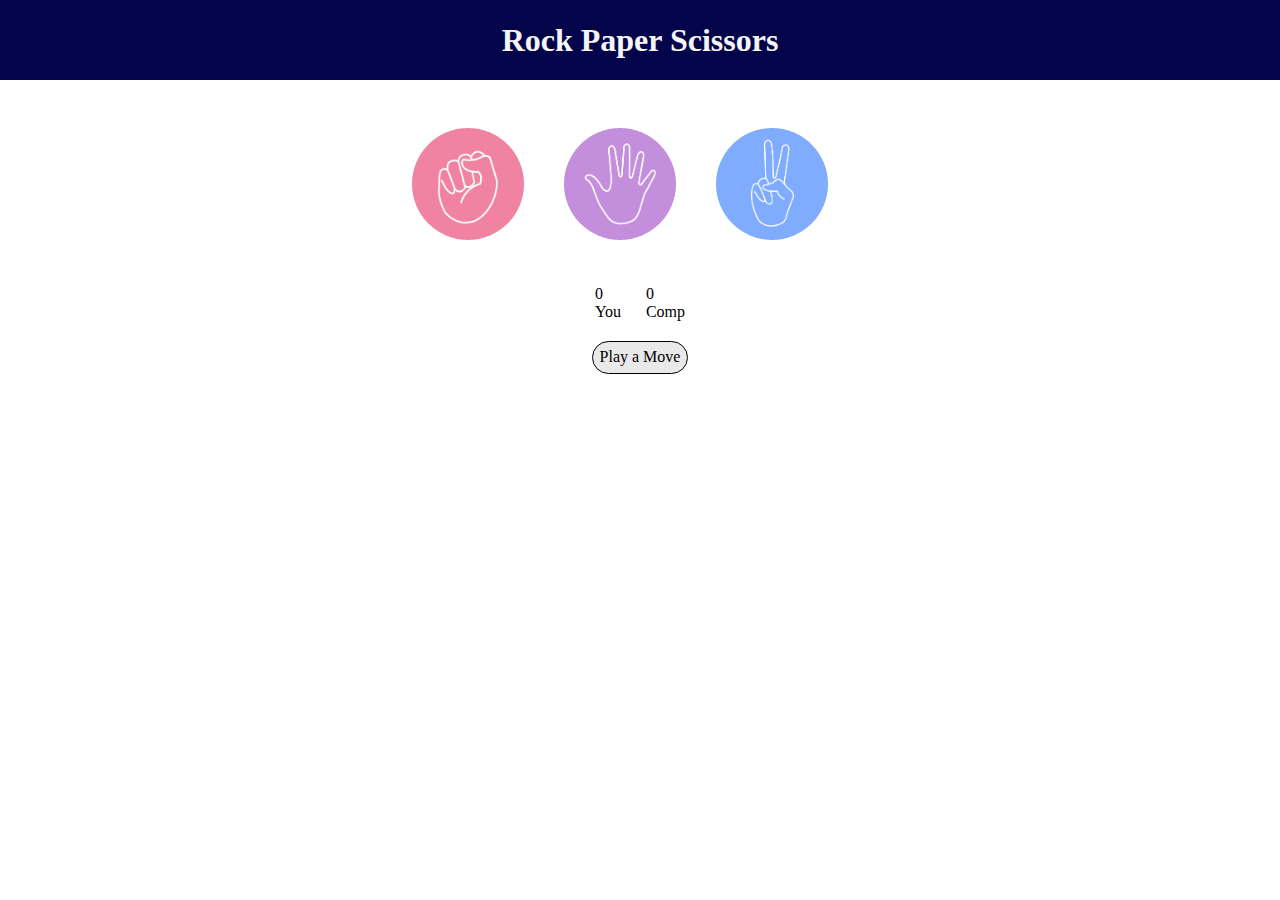
<file: index.html>
<!DOCTYPE html>
<html lang="en">
  <head>
    <meta charset="UTF-8" />
    <meta name="viewport" content="width=device-width, initial-scale=1.0" />
    <title>Rock Paper Scissors</title>
    <link rel="stylesheet" href="style.css" />
  </head>

  <body>
    <h1>Rock Paper Scissors</h1>
    <div class="container">
      <div class="box" id="Rock">
        <img src="rock.png" />
      </div>
      <div class="box" id="Paper">
        <img src="paper.png" />
      </div>
      <div class="box" id="Scissors">
        <img src="scissors.png" />
      </div>
    </div>
    <div class="scores">
      <div id="first">
        <p id="number1">0</p>
        <p>You</p>
      </div>
      <div>
        <p id="number2">0</p>
        <p>Comp</p>
      </div>
    </div>
    <div class="message container">
      <p id="message">It's a Draw</p>
    </div>
    <script src="script.js"></script>
  </body>
</html>
</file>
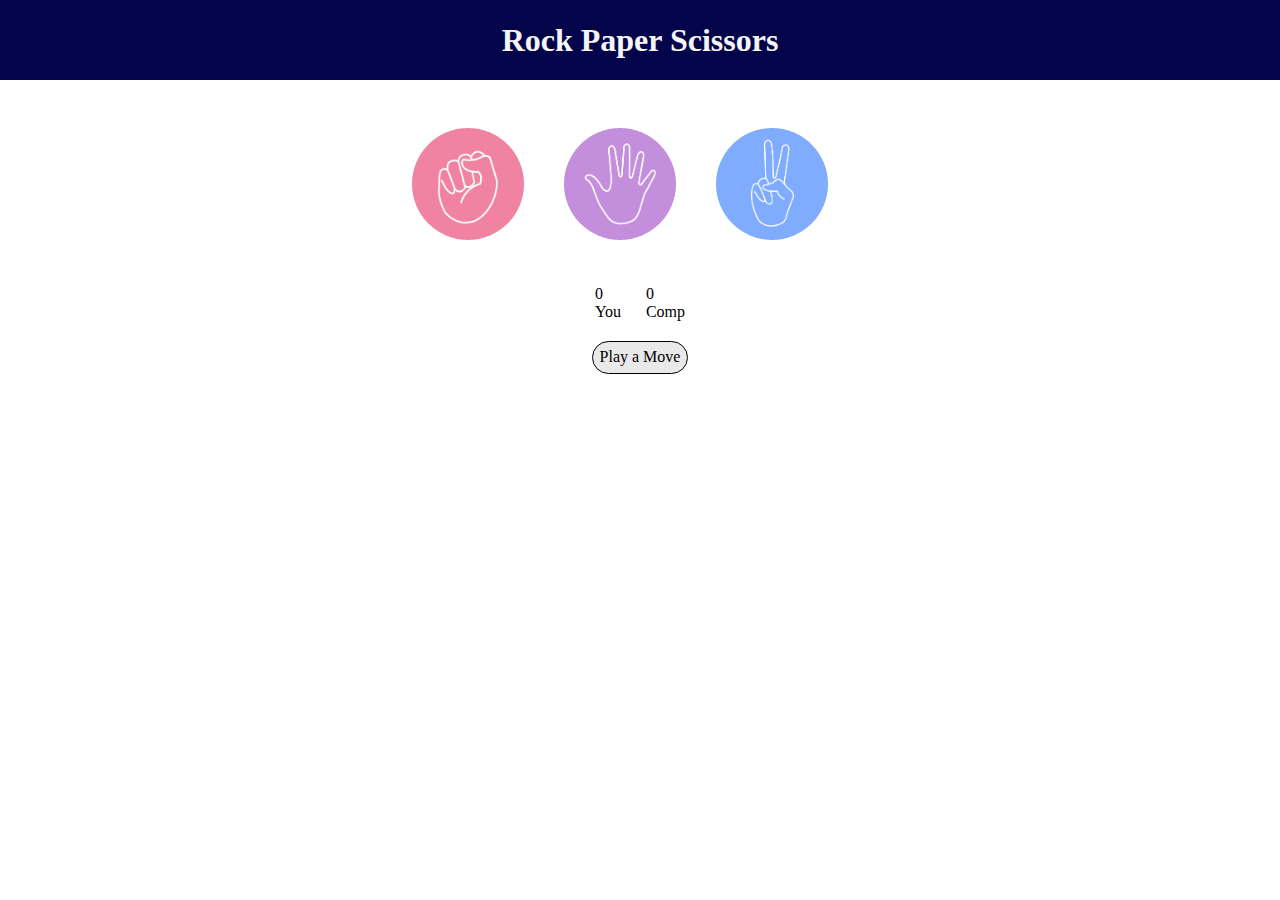
<file: Rock Paper Scissors/index.html>
<!DOCTYPE html>
<html lang="en">
  <head>
    <meta charset="UTF-8" />
    <meta name="viewport" content="width=device-width, initial-scale=1.0" />
    <title>Rock Paper Scissors</title>
    <link rel="stylesheet" href="style.css" />
  </head>
  
  <body>
    <h1>Rock Paper Scissors</h1>
    <div class="container">
      <div class="box" id="Rock">
        <img src="rock.png" />
      </div>
      <div class="box" id="Paper">
        <img src="paper.png" />
      </div>
      <div class="box" id="Scissors">
        <img src="scissors.png" />
      </div>
    </div>
    <div class="scores">
      <div id="first">
        <p id="number1">0</p>
        <p>You</p>
      </div>
      <div>
        <p id="number2">0</p>
        <p>Comp</p>
      </div>
    </div>
    <div class="message container">
      <p id="message">It's a Draw</p>
    </div>
    <script src="script.js"></script>
  </body>
</html>
</file>
<file: style.css>
* {
  margin: 0;
  padding: 0;
}

.scores {
  display: flex;
  justify-content: center;
  margin-top: 45px;
}

#first {
  margin-right: 25px;
}

h1 {
  text-align: center;
  line-height: 5rem;
  color: whitesmoke;
  width: 100%;
  height: 5rem;
  background-color: rgb(4, 4, 74);
}

.box:hover {
  border: 2px solid black;
  opacity: 75%;
  border-radius: 60px;
  cursor: pointer;
}

img {
  height: 7rem;
  width: 7rem;
  object-fit: cover;
  border-radius: 60px;
}

.box {
  margin-top: 3rem;
  height: 7rem;
  width: 7rem;
  display: flex;
  justify-content: center;
  align-items: center;
  margin-right: 40px;
}

.container {
  display: flex;
  justify-content: center;
}

#number {
  text-align: center;
}

#message {
  border: 1px solid black;
  border-radius: 40px;

  text-align: center;
  margin-top: 20px;
  background-color: rgb(233, 233, 233);
  display: inline;
  padding: 0.4rem;
}
</file>
<file: Rock Paper Scissors/style.css>
* {
  margin: 0;
  padding: 0;
}

.scores {
  display: flex;
  justify-content: center;
  margin-top: 45px;
}

#first {
  margin-right: 25px;
}

h1 {
  text-align: center;
  line-height: 5rem;
  color: whitesmoke;
  width: 100%;
  height: 5rem;
  background-color: rgb(4, 4, 74);
}

.box:hover {
  border: 2px solid black;
  opacity: 75%;
  border-radius: 60px;
  cursor: pointer;
}

img {
  height: 7rem;
  width: 7rem;
  object-fit: cover;
  border-radius: 60px;
}

.box {
  margin-top: 3rem;
  height: 7rem;
  width: 7rem;
  display: flex;
  justify-content: center;
  align-items: center;
  margin-right: 40px;
}

.container {
  display: flex;
  justify-content: center;
}

#number {
  text-align: center;
}

#message {
  border: 1px solid black;
  border-radius: 40px;

  text-align: center;
  margin-top: 20px;
  background-color: rgb(233, 233, 233);
  display: inline;
  padding: 0.4rem;
}
</file>
